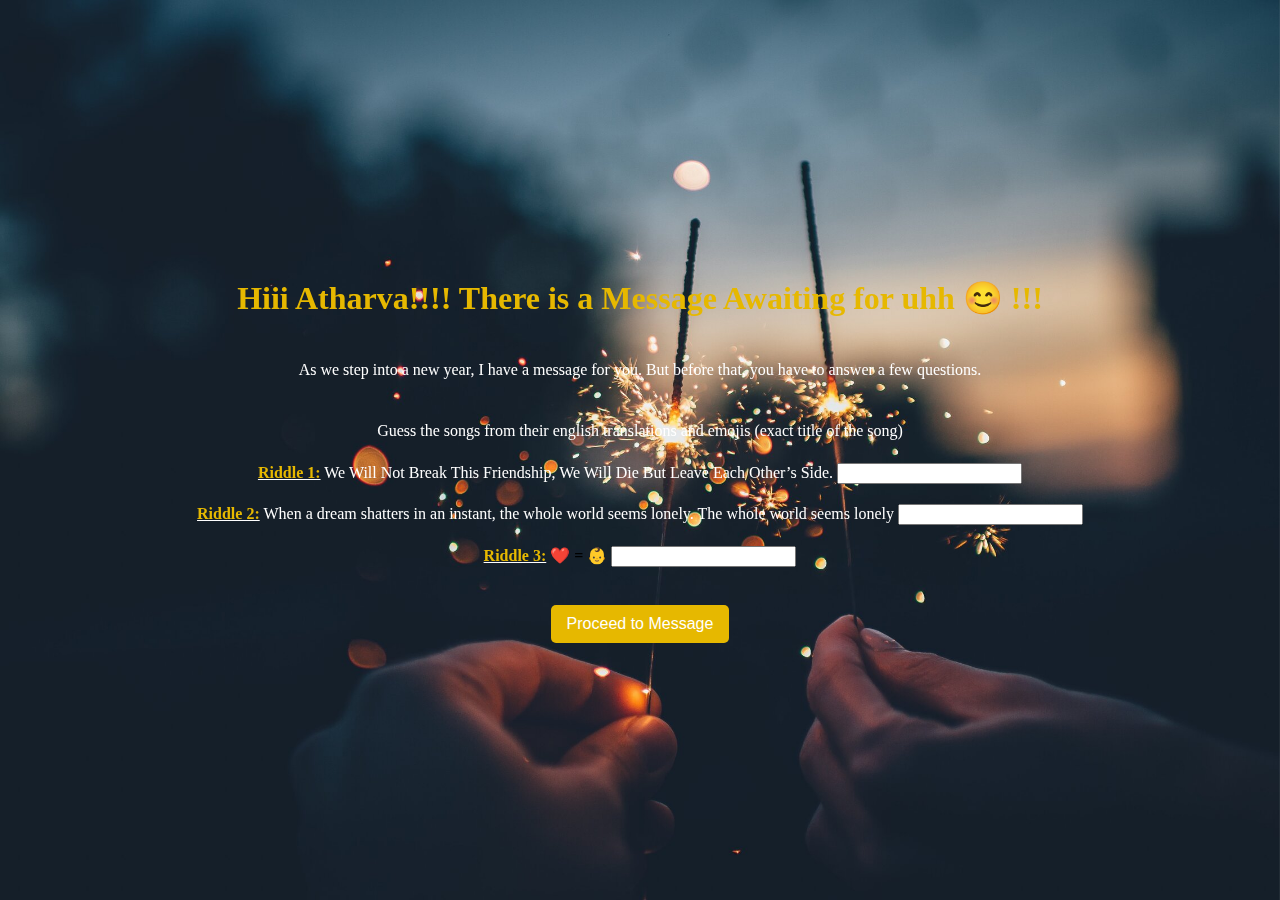
<file: index.html>
<!DOCTYPE html>
<html lang="en">
<head>
  <meta charset="UTF-8">
  <meta name="viewport" content="width=device-width, initial-scale=1.0">
  <link rel="stylesheet" href="styles.css">
  <link rel="stylesheet" href="https://fonts.googleapis.com/css2?family=Playfair-Display:wght@700:wght@700&display=swap">
  <title>New Year Wishes</title>
</head>
<body>
  <div class="container">
    <div class="background-images" style="background-image: url('pic10.jpg');"></div>
    <div class="text-container">
        <h1>Hiii Atharva!!!! There is a Message Awaiting for uhh 😊 !!!</h1>
        <p style="line-height: 4;">As we step into a new year, I have a message for you. But before that, you have to answer a few questions.</p>  
        <p>Guess the songs from their english translations and emojis (exact title of the song)</p>
      <div id="riddles">
        <p><u><span style="font-weight:bold; color: #e6b800;">Riddle 1:</span></u> We Will Not Break This Friendship, We Will Die But Leave Each Other’s Side. <input type="text" id="answer1"> </p>
        <p><u><span style="font-weight:bold; color: #e6b800;">Riddle 2:</span></u> When a dream shatters in an instant, the whole world seems lonely. The whole world seems lonely <input type="text" id="answer2"> </p> 
        <p><u><span style="font-weight:bold; color: #e6b800;">Riddle 3:</span></u> ❤️ <span style="font-weight:bold; color: black;"> = </span> 👶 <input type="text" id="answer3"> </p> 
      </div>
      <button onclick="checkAnswers()">Proceed to Message</button>
    </div>
  </div>
  <script src="script.js"></script>
</body>
</html>
</file>
<file: styles.css>
body {
  font-family: 'Playfair Display', cursive;
  color: #fff;
  text-align: center;
  margin: 0;
  overflow: auto;
  display: flex;
  align-items: center;
  justify-content: center;
  height: 100vh;
}

.container {
  max-width: 80%;
  margin: 0 auto;
  max-width: 1000px;
  position: relative;
}

.background-images {
  position: fixed;
  top: 0;
  left: 0;
  width: 100%;
  height: 100%;
  z-index: -1;
  background-size: cover;
  transition: background-image 1s linear;
}

.text-container {
  position: relative;
  z-index: 1;
}

h1 {
  color: #e6b800;
  font-size: 2em;
  transition: color 0.8s cubic-bezier(0.68, -0.55, 0.27, 1.55);
}

p {
  color: white;
  font-size: 16px;
  line-height: 1.6;
  transition: color 0.8s cubic-bezier(0.68, -0.55, 0.27, 1.55);
}

button {
  width: 20%; /* Make the button full-width */
  box-sizing: border-box;
  background-color: #e6b800;
  color: #fff;
  padding: 10px 10px;
  font-size: 16px;
  cursor: pointer;
  border: none;
  border-radius: 5px;
  margin-top: 20px;
  transition: background-color 0.8s cubic-bezier(0.68, -0.55, 0.27, 1.55), color 0.8s cubic-bezier(0.68, -0.55, 0.27, 1.55);
}

#sweetMessage {
  color: #e6b800;
}

/* Style the audio player controls */
audio {
  width: 50%;
  margin-top: 20px;
}

/* Style the play/pause button */
audio::-webkit-media-controls-play-button,
audio::-webkit-media-controls-pause-button {
  background-color: #e6b800;
  color: #fff;
  border-radius: 50%;
  font-size: 24px;
  cursor: pointer;
}

/* Remove the default play button */
audio::-webkit-media-controls-start-playback-button {
  display: none !important;
}

@media screen and (max-width: 600px) {
  /* Styles for screens with a maximum width of 600px */
  h1 {
    font-size: 1.2em;
  }
}
</file>
